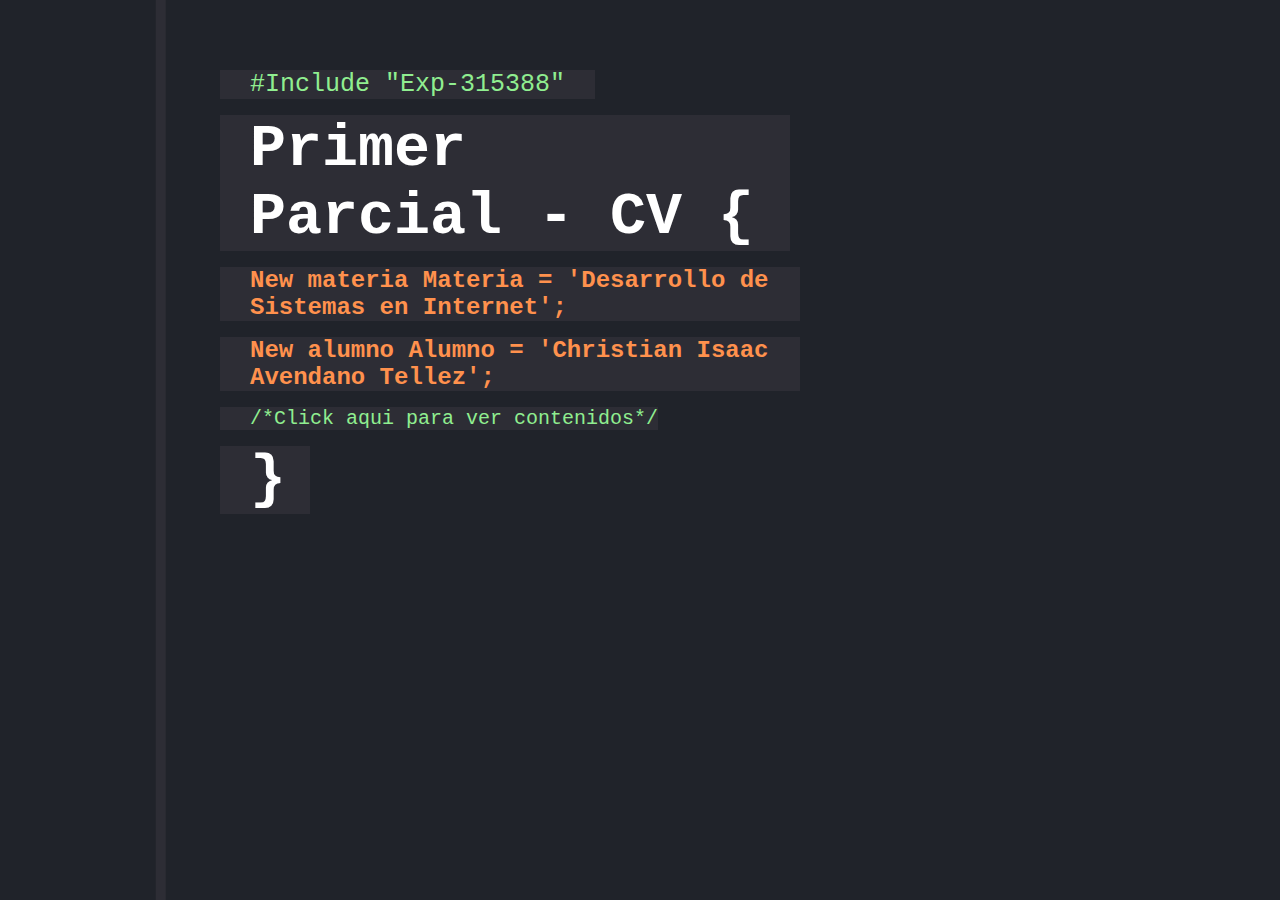
<file: Primer Parcial DesSisInt/index.html>
<!DOCTYPE html>
<html>
  <head>
    <meta charset = "UTF-8">
    <link href="https://fonts.googleapis.com/css2?family=Courier+Prime&display=swap" rel="stylesheet">
    <link rel = "stylesheet" href = "style.css">
    <title>Portada Proyecto CV</title>
  </head>

  <body>
    <div>
      <div class = "texto">
        <p>#Include "Exp-315388"</p>
        <h1 id = "titulo">Primer <br> Parcial - CV {</h1>
        <h2>New materia Materia = 'Desarrollo de <br> Sistemas en Internet';</h2>
        <h2>New alumno Alumno = 'Christian Isaac <br> Avendano Tellez';</h2>
        <a href = "content.html">/*Click aqui para ver contenidos*/ </a>
        <h1 id = "llave">}</h1>
      </div>
    </div>
  </body>

</html>
</file>
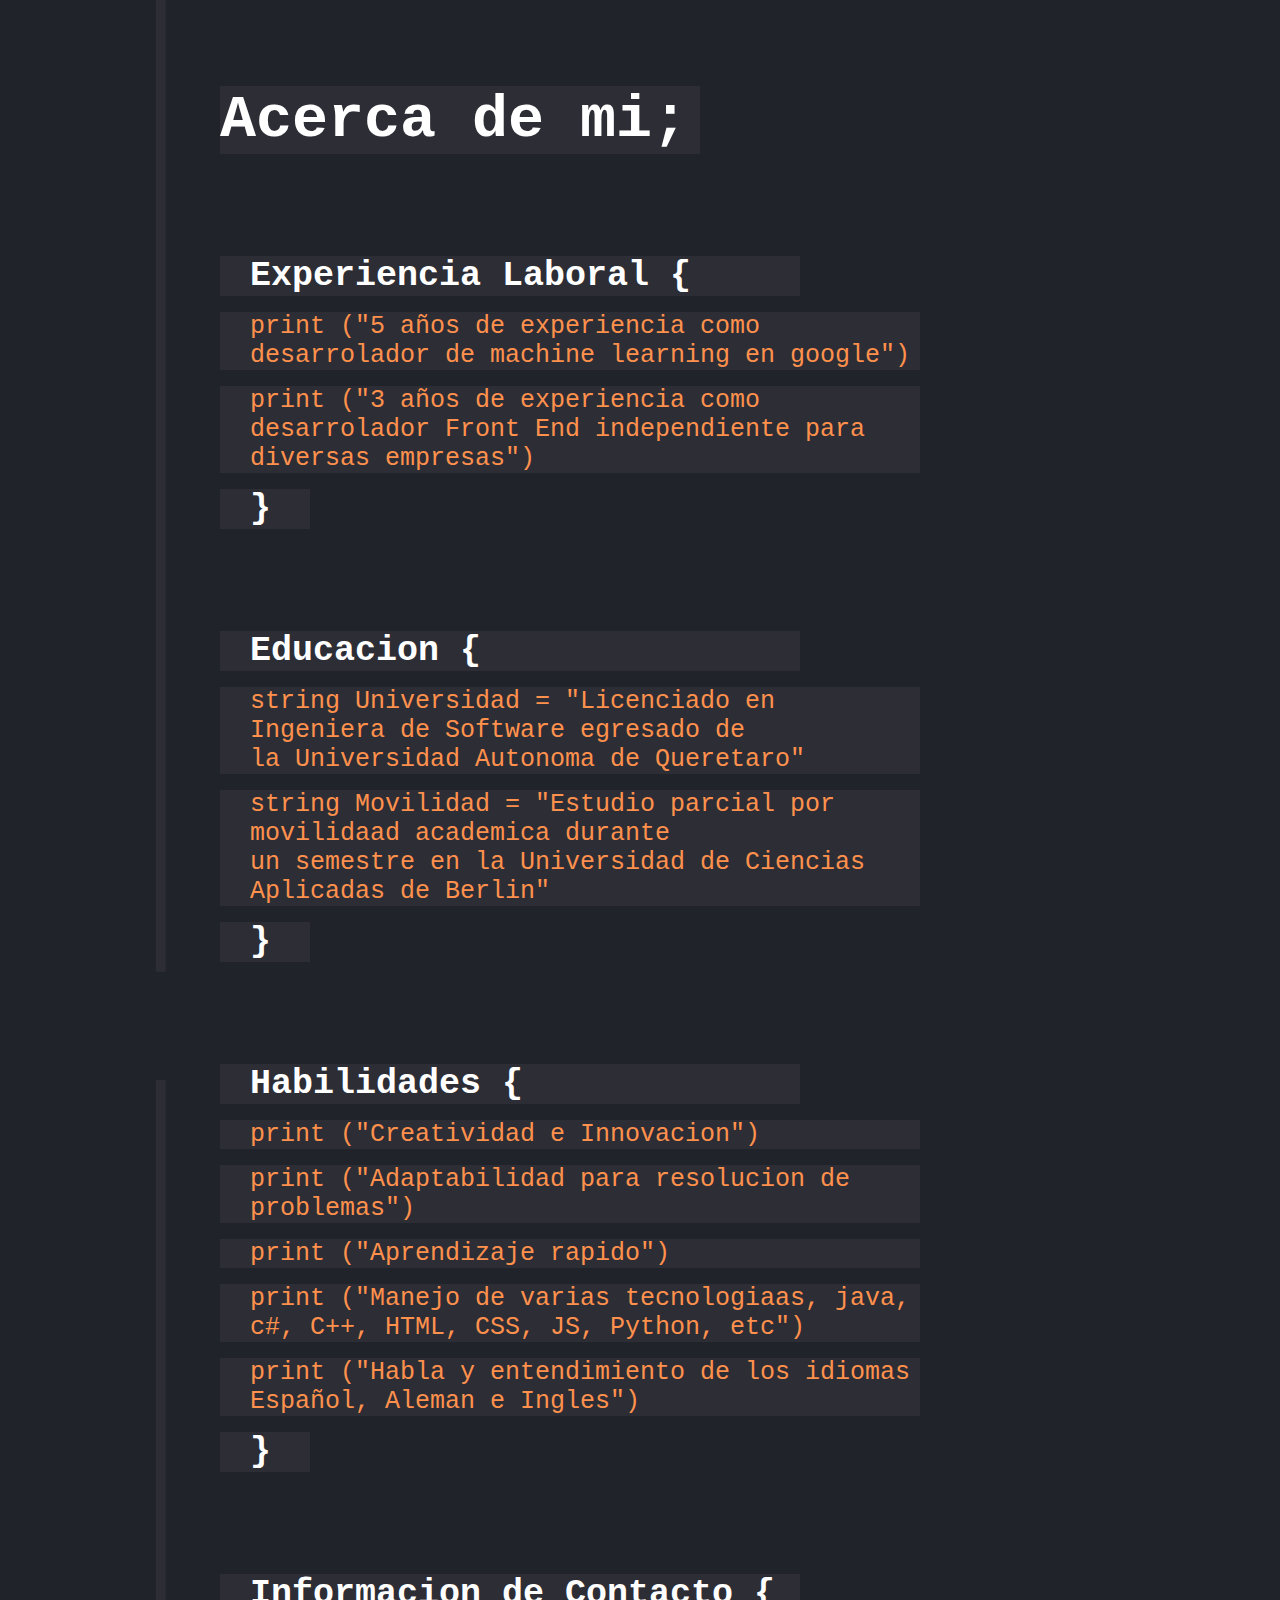
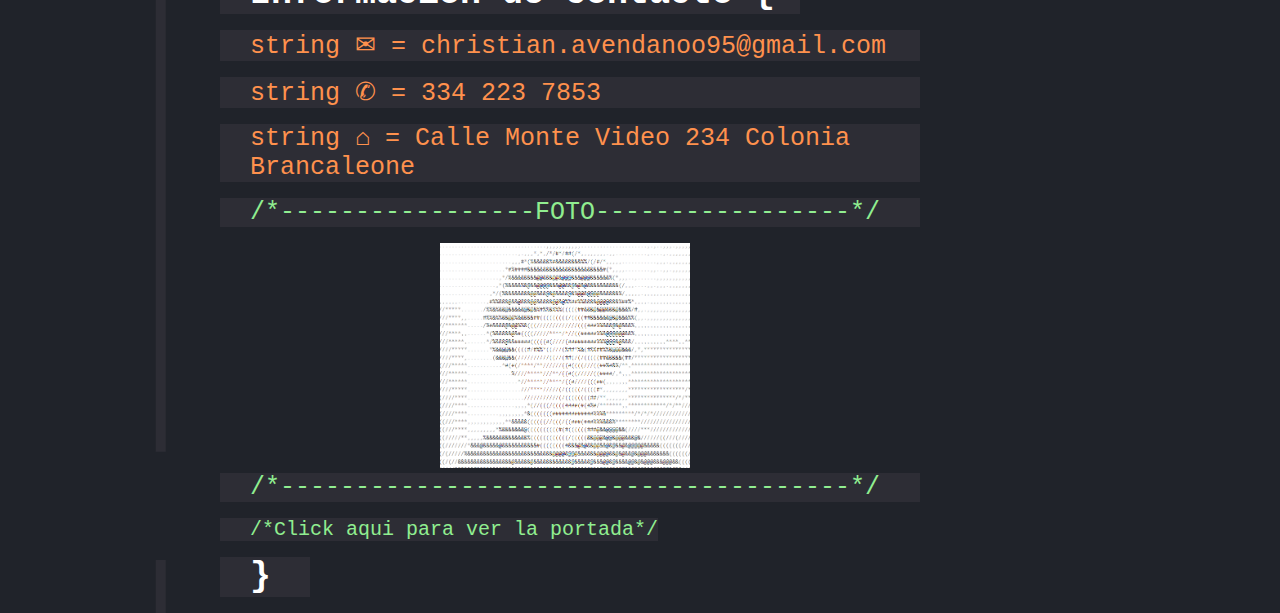
<file: Primer Parcial DesSisInt/content.html>
<!DOCTYPE html>
<html>

  <head>
    <meta charset = "UTF-8">
    <link href="https://fonts.googleapis.com/css2?family=Courier+Prime&display=swap" rel="stylesheet">
    <link rel = "stylesheet" href = "content.css">
    <title>Contenido Proyecto CV</title>
  </head>

  <body>
    <div class = "titulo" id="titulo">
      <h1>Acerca de mi;</h1>
    </div>

    <div class = "experiencia">
      <h2>Experiencia Laboral {</h2>
      <p>print ("5 años de experiencia como desarrolador de machine learning en google")</p>
      <p>print ("3 años de experiencia como desarrolador Front End independiente para diversas empresas")</p>
      <h2 id="llave">}</h2>
    </div>

    <div class = "educacion">
      <h2>Educacion {</h2>
      <p>string Universidad = "Licenciado en Ingeniera de Software egresado de <br> la Universidad Autonoma de Queretaro"</p>
      <p>string Movilidad = "Estudio parcial por movilidaad academica durante<br> un semestre en la Universidad de Ciencias Aplicadas de Berlin"</p>
      <h2 id="llave">}</h2>
    </div>

    <div class = "habilidades">
      <h2>Habilidades {</h2>
        <p>print ("Creatividad e Innovacion")</p>
        <p>print ("Adaptabilidad para resolucion de problemas")</p>
        <p>print ("Aprendizaje rapido")</p>
        <p>print ("Manejo de varias tecnologiaas, java, c#, C++, HTML, CSS, JS, Python, etc")</p>
        <p>print ("Habla y entendimiento de los idiomas Español, Aleman e Ingles")</p>
      <h2 id="llave" >}</h2>
    </div>

    <div class = "contacto">
      <h2>Informacion de Contacto {</h2>
      <p>string ✉ = christian.avendanoo95@gmail.com</p>
      <p>string ✆ = 334 223 7853</p>
      <p>string ⌂ = Calle Monte Video 234 Colonia Brancaleone</p>
      <p id = "foto">/*-----------------FOTO-----------------*/</p>
      <img src="img/chris.png" width="250px"> <br>
      <p id = "foto">/*--------------------------------------*/</p>
      <a href = "index.html">/*Click aqui para ver la portada*/ </a>
      <h2 id="llave">}</h2>
      
    </div>

  </body>

</html>
</file>
<file: Primer Parcial DesSisInt/style.css>
*{
  margin: 0;
  padding: 0;
  box-sizing: border-box;
  font-family: 'Courier', sans-serif;
}

body{
  background-image: url(img/fondo.png);
}

h1{
  margin-top: 1rem;
  margin-bottom: 1rem;
  color: #FFFFFF;
  background-color: #2D2D35;
  font-size: 60px;
}

p{
  margin-bottom: 1rem;
  color: lightgreen;
  background-color: #2D2D35;
  font-size: 25px;
  padding-left: 30px;
  max-width: 375px;
}

a{
  color: lightgreen;
  background-color: #2D2D35;
  font-size: 20px;
  padding-left: 30px;
  text-decoration: none;
  max-width: 580px;
}

h2{
  margin-top: 1rem;
  margin-bottom: 1rem;
  background-color: #2D2D35;
  color: #FF914D;
  font-size: 35x;
  padding-left: 30px;
  max-width: 580px;

}

#llave{
  padding-left: 30px;
  max-width: 90px;
}

#titulo{
  padding-left: 30px;
  max-width: 570px;
}

.texto{
  padding-top: 70px;
  padding-left: 220px;
}
</file>
<file: Primer Parcial DesSisInt/content.css>
*{
  margin: 0;
  padding: 0;
  box-sizing: border-box;
  font-family: 'Courier', sans-serif;
}

body{
  background-image: url(img/fondo.png);
}

.titulo, .experiencia, .educacion, .habilidades, .contacto{
  padding-top: 70px;
  padding-left: 220px;
}

#titulo{
  max-width: 700px;
}

h1{
  margin-top: 1rem;
  margin-bottom: 1rem;
  color: #FFFFFF;
  background-color: #2D2D35;
  font-size: 60px;
}

h2{
  margin-top: 1rem;
  margin-bottom: 1rem;
  background-color: #2D2D35;
  color: #FFFFFF;
  font-size: 35px;
  padding-left: 30px;
  max-width: 580px;

}

p{
  margin-bottom: 1rem;
  color: #FF914D;
  background-color: #2D2D35;
  font-size: 25px;
  padding-left: 30px;
  max-width: 700px;
}

a{
  color: lightgreen;
  background-color: #2D2D35;
  font-size: 20px;
  padding-left: 30px;
  text-decoration: none;
  max-width: 580px;
}

img{
  margin-left: 220px;
  background-color: #2D2D35;
}

#foto{
  color: lightgreen;
}

#llave{
  padding-left: 30px;
  max-width: 90px;
}
</file>
